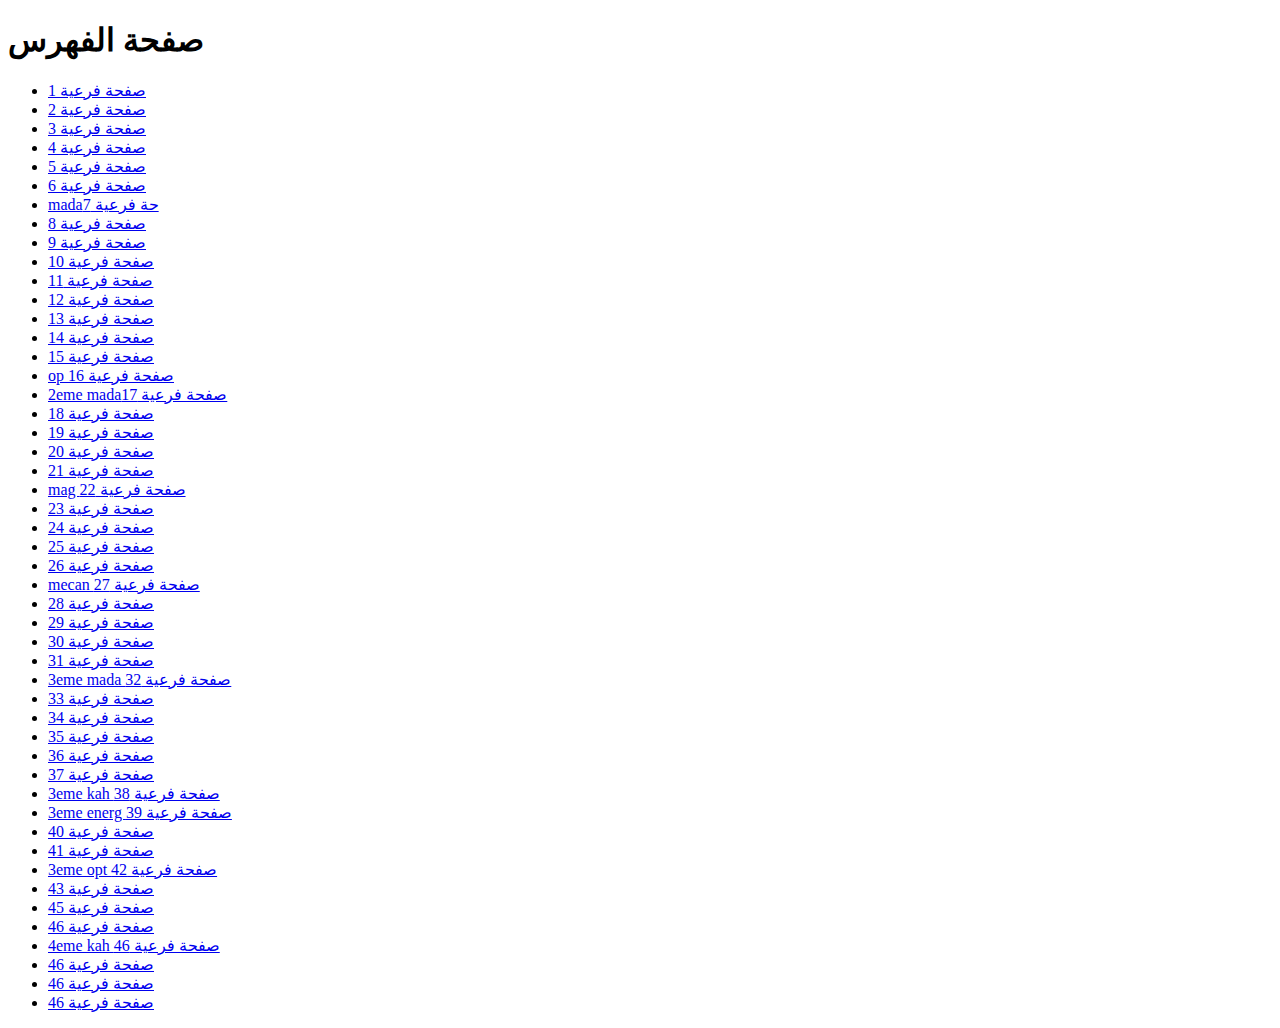
<file: index.html>
<!DOCTYPE html>
<html lang="en">
<head>
    <meta charset="UTF-8">
    <meta name="viewport" content="width=device-width, initial-scale=1.0">
    <title>صفحة الفهرس</title>
</head>
<body>
    <h1>صفحة الفهرس</h1>
    <ul>
        <li><a href="1er\kah\1.html">صفحة فرعية 1</a></li>
        <li><a href="1er\kah\2.html">صفحة فرعية 2</a></li>
        <li><a href="1er\kah\3.html">صفحة فرعية 3</a></li>
		 <li><a href="1er\kah\4.html">صفحة فرعية 4</a></li>
        <li><a href="1er\kah\5.html">صفحة فرعية 5</a></li>
        <li><a href="1er\kah\6.html">صفحة فرعية 6</a></li>
		 <li><a href="1er\mad\1.html">madaحة فرعية 7</a></li>
        <li><a href="1er\mad\2.html">صفحة فرعية 8</a></li>
        <li><a href="1er\mad\3.html">صفحة فرعية 9</a></li>
		 <li><a href="1er\mad\4.html">صفحة فرعية 10</a></li>
        <li><a href="1er\mad\5.html">صفحة فرعية 11</a></li>
        <li><a href="1er\mad\distila\1.html">صفحة فرعية 12</a></li>
		 <li><a href="1er\mad\matiar\2.html">صفحة فرعية 13</a></li>
        <li><a href="1er\mad\matiar\2.html">صفحة فرعية 14</a></li>
        <li><a href="1er\mad\matiar2\3.html">صفحة فرعية 15</a></li>
		 <li><a href="1er\opt\1.html">op صفحة فرعية 16</a></li>
        <li><a href="2eme\mad\1.html">2eme madaصفحة فرعية 17</a></li>
        <li><a href="2eme\mad\2.html">صفحة فرعية 18</a></li>
		 <li><a href="2eme\mad\3.html">صفحة فرعية 19</a></li>
        <li><a href="2eme\mad\4.html">صفحة فرعية 20</a></li>
        <li><a href="2eme\mad\5.html">صفحة فرعية 21</a></li>
		 <li><a href="2eme\mag\1.html">mag صفحة فرعية 22</a></li>
        <li><a href="2eme\mag\2.html">صفحة فرعية 23</a></li>
        <li><a href="2eme\mag\3.html">صفحة فرعية 24</a></li>
		 <li><a href="2eme\mag\4.html">صفحة فرعية 25</a></li>
        <li><a href="2eme\mag\5.html">صفحة فرعية 26</a></li>
        <li><a href="2eme\mecan\1\1.html">mecan صفحة فرعية 27</a></li>
		 <li><a href="2eme\mecan\2\2.html">صفحة فرعية 28</a></li>
        <li><a href="2eme\mecan\3\3.html">صفحة فرعية 29</a></li>
        <li><a href="2eme\mecan\4\4.html">صفحة فرعية 30</a></li>
		 <li><a href="2eme\mecan\5\5.html">صفحة فرعية 31</a></li>
        <li><a href="3eme\mad\1.html">3eme mada صفحة فرعية 32</a></li>
        <li><a href="3eme\mad\2.html">صفحة فرعية 33</a></li>
		 <li><a href="3eme\mad\3.html">صفحة فرعية 34</a></li>
        <li><a href="3eme\mad\4.html">صفحة فرعية 35</a></li>
        <li><a href="3eme\mad\5.html">صفحة فرعية 36</a></li>
		 <li><a href="3eme\mad\6.html">صفحة فرعية 37</a></li>
        <li><a href="3eme\kah\1.html">3eme kah صفحة فرعية 38</a></li>
        <li><a href="3eme\energ\1.html">3eme energ صفحة فرعية 39</a></li>
		 <li><a href="3eme\energ\2.html">صفحة فرعية 40</a></li>
        <li><a href="3eme\energ\3.html">صفحة فرعية 41</a></li>
        <li><a href="3eme\opt\1.html">3eme opt صفحة فرعية 42</a></li>
		 <li><a href="3eme\opt\2.html">صفحة فرعية 43</a></li>
        <li><a href="3eme\opt\3.html">صفحة فرعية 45</a></li>
        <li><a href="3eme\opt\4.html">صفحة فرعية 46</a></li>
		<li><a href="4eme\kah\1.html">4eme kah صفحة فرعية 46</a></li>
        <li><a href="4eme\kah\2.html">صفحة فرعية 46</a></li>
        <li><a href="4.html">صفحة فرعية 46</a></li>
        <li><a href="4.html">صفحة فرعية 46</a></li>

		
		
		
    </ul>
</body>
</html>
</file>
